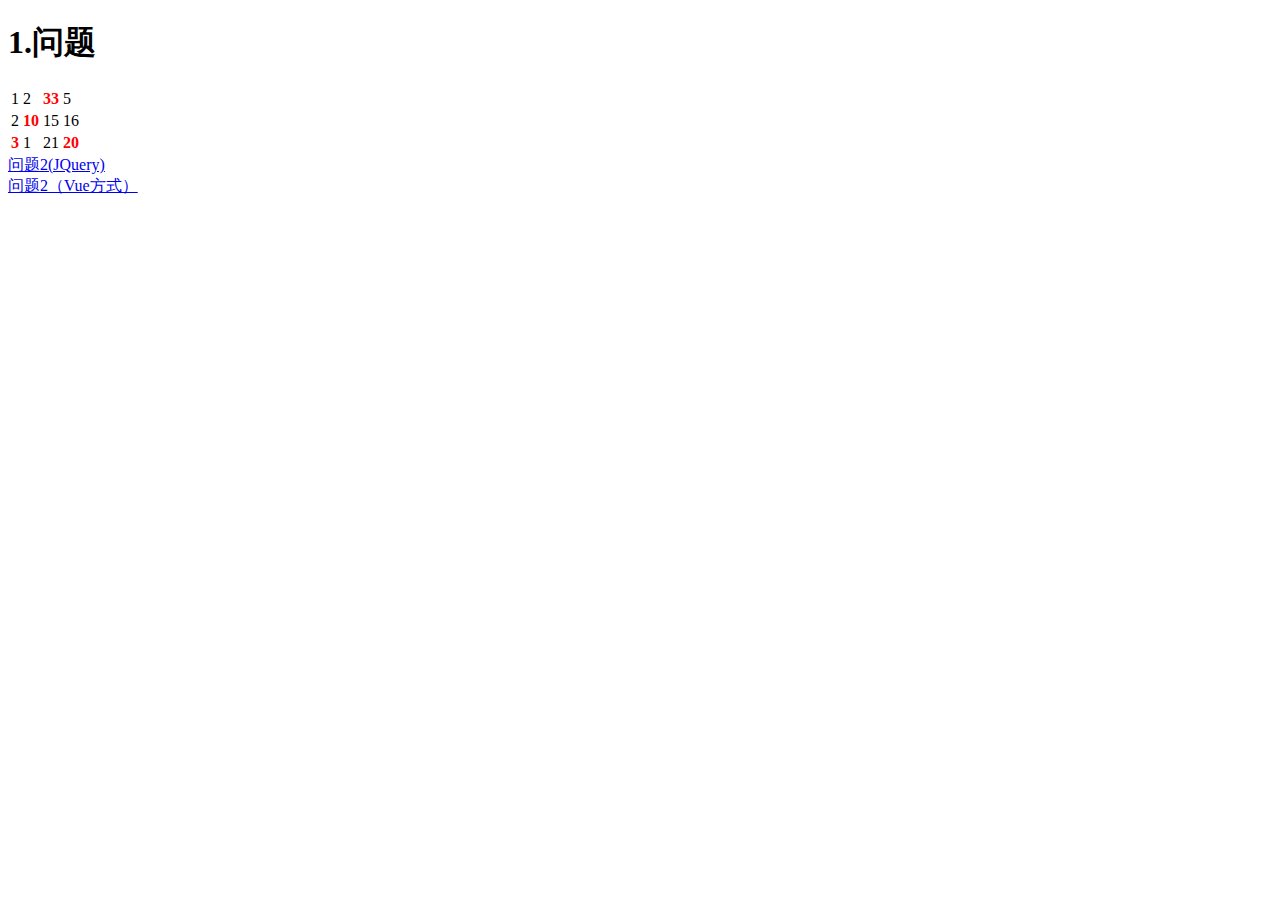
<file: code/case/1.html>
<!DOCTYPE html>
<html lang="en">

<head>
    <meta charset="UTF-8">
    <meta name="viewport" content="width=device-width, initial-scale=1.0">
    <meta http-equiv="X-UA-Compatible" content="ie=edge">
    <title>Document</title>
    <style type="text/css">
        .maxCount{
            font-weight: bolder;
            color: red;
        }
    </style>
</head>

<body>
    <h1>1.问题</h1>
    <div id="app">
        <div id="question_1"></div>
    </div>
    <a href="question_2.html" target="_self">问题2(JQuery)</a><br>
    <a href="2.html" target="_self">问题2（Vue方式）</a>
</body>
<script>
    var app = document.getElementById('app');
    var tools = {};
    var data = [
        [1, 2, 33, 5],
        [2, 10, 15, 16],
        [3, 1, 21, 20]
    ];
    tools.getMax = function (data) {
        var len = data.length;
        var child_size = data.length ? data[0]['length'] : 0;
        var arr = new Array(child_size)//储存对应下表位置最大数值 的数组 的索引
        for (var i = 0; i < child_size; i++) {
            var maxArr = 0;
            var maxCount = 0;
            for (var j = 0; j < len; j++) {// j代表 数组的下表
            console.log(j,i);
                if(data[j][i] > maxCount){
                    maxCount = data[j][i];
                    maxArr = j;
                }
            };
            arr[i] = maxArr;
        };
        return arr;
    };
    console.log(tools.getMax(data))// [2,1,0,2]  
    tools.tableRender = function(data) {
        var maxCount = tools.getMax(data);
        var el = document.createElement('table');
        var len = data.length;
        var str = '';
        for (let i = 0; i < len; i++) {
            // var tr = document.createElement('tr');
            str += '<tr>';
            var child = data[i];
            for (let j = 0; j < child.length; j++) {
                str += '<td>'
                if(maxCount[j] == i){
                    str += '<span class="maxCount">'+child[j]+'</span>'
                }else{
                    str += '<span>'+child[j]+'</span>'
                };
                str+= '</td>'
                
            }
            str += '</tr>'
        };
        el.innerHTML = str;
        return el;
    };
    document.getElementById('question_1').appendChild(tools.tableRender(data));
</script>

</html>
</file>
